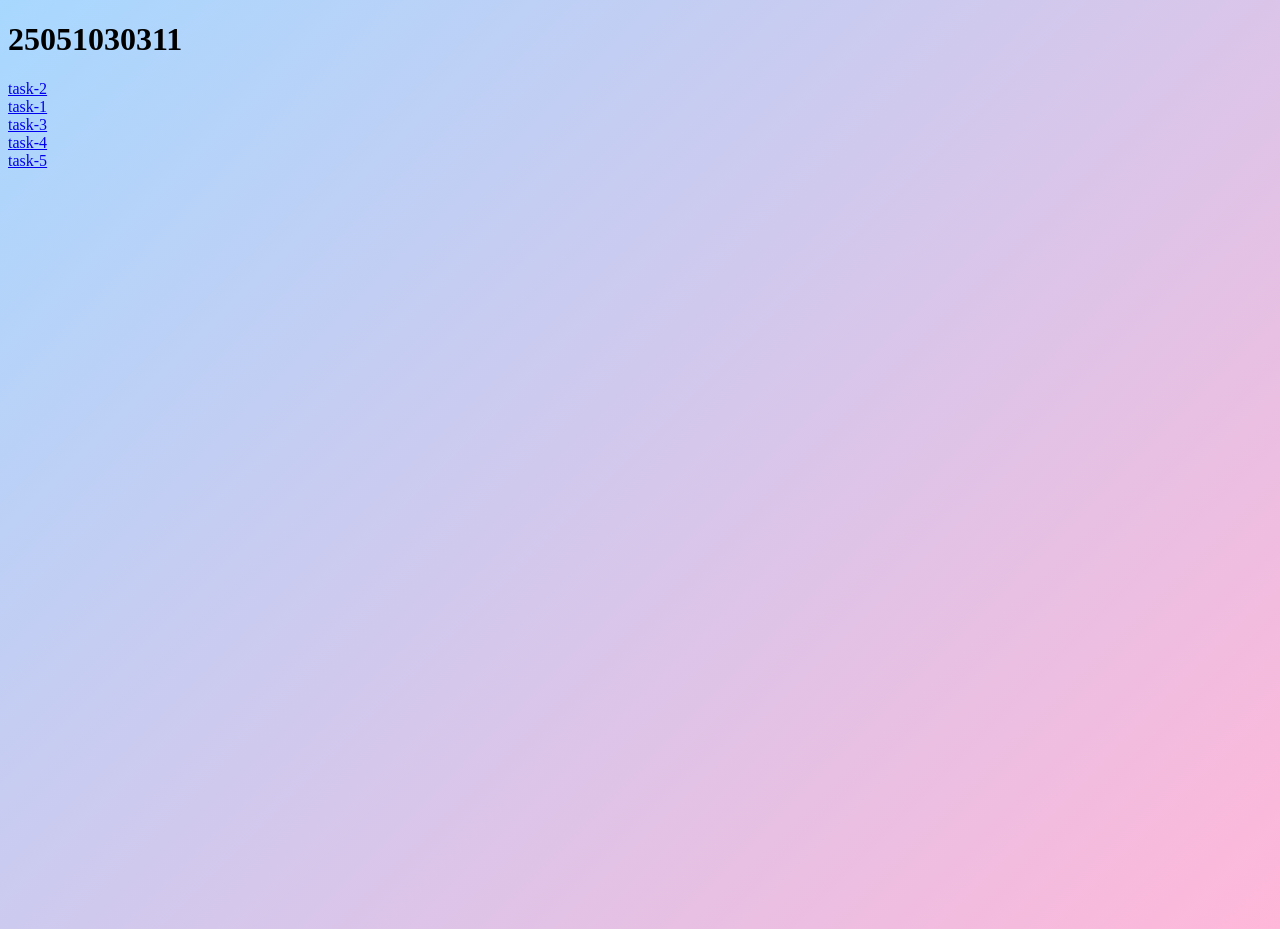
<file: index.html>
<!DOCTYPE html>
<html lang="en">
<head>
    <meta charset="UTF-8">
    <meta name="viewport" content="width=device-width, initial-scale=1.0">
    <title>Document</title>
    <link rel="stylesheet" href="./home.css">
</head>
<body>
    <h1>25051030311</h1>
    <a href="./task-2/task-2.html">task-2</a>
    <br>
    <a href="./task-1/task-1.html">task-1</a>
    <br>
    <a href="./task-3/task-3.html">task-3</a>
    <br>
    <a href="./task-4/task-4.html">task-4</a>
    <br>
    <a href="./task-5/task-5.html">task-5</a>
</body>
</html>
</file>
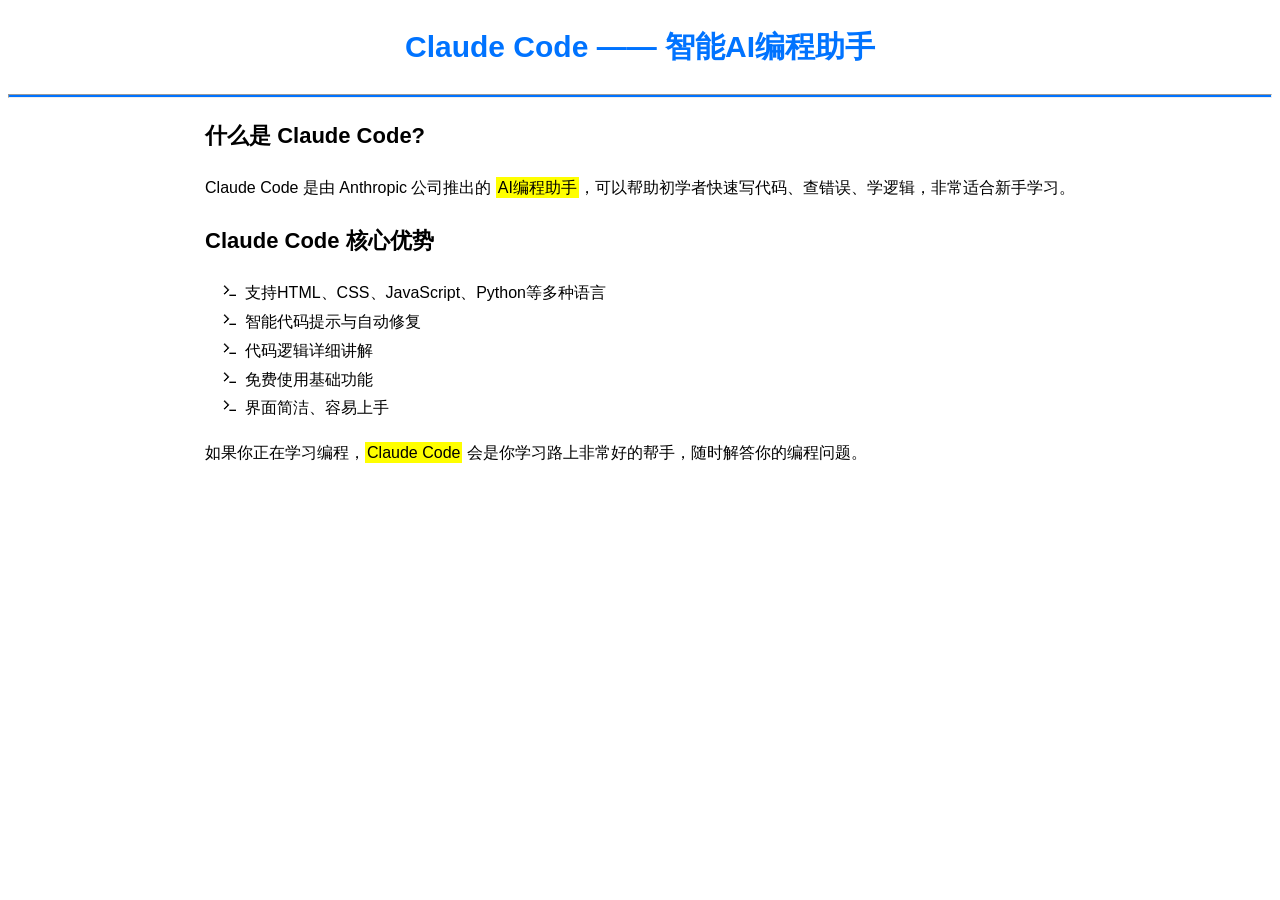
<file: task-1/task-1.html>
<!DOCTYPE html>
<html lang="en">
<head>
    <meta charset="UTF-8">
    <meta name="viewport" content="width=device-width, initial-scale=1.0">
    <title>Claude Code</title>
    <link rel="stylesheet" href="style.css">
</head>
<body>
    <h1 id="main-title">Claude Code —— 智能AI编程助手</h1>
    <hr>
    <div class="content">
    <h2 class="sub-title">什么是 Claude Code?</h2>
    <p class="text">
        Claude Code 是由 Anthropic 公司推出的 <span class="highlight">AI编程助手</span>，可以帮助初学者快速写代码、查错误、学逻辑，非常适合新手学习。
    </p>
    <h2 class="sub-title">Claude Code 核心优势</h2>
    <ul class="list">
        <li>支持HTML、CSS、JavaScript、Python等多种语言</li>
        <li>智能代码提示与自动修复</li>
        <li>代码逻辑详细讲解</li>
        <li>免费使用基础功能</li>
        <li>界面简洁、容易上手</li>
    </ul>
    <p class="text">
        如果你正在学习编程，<span class="highlight">Claude Code</span> 会是你学习路上非常好的帮手，随时解答你的编程问题。
    </p>
    </div>
</body>
</html>
</file>
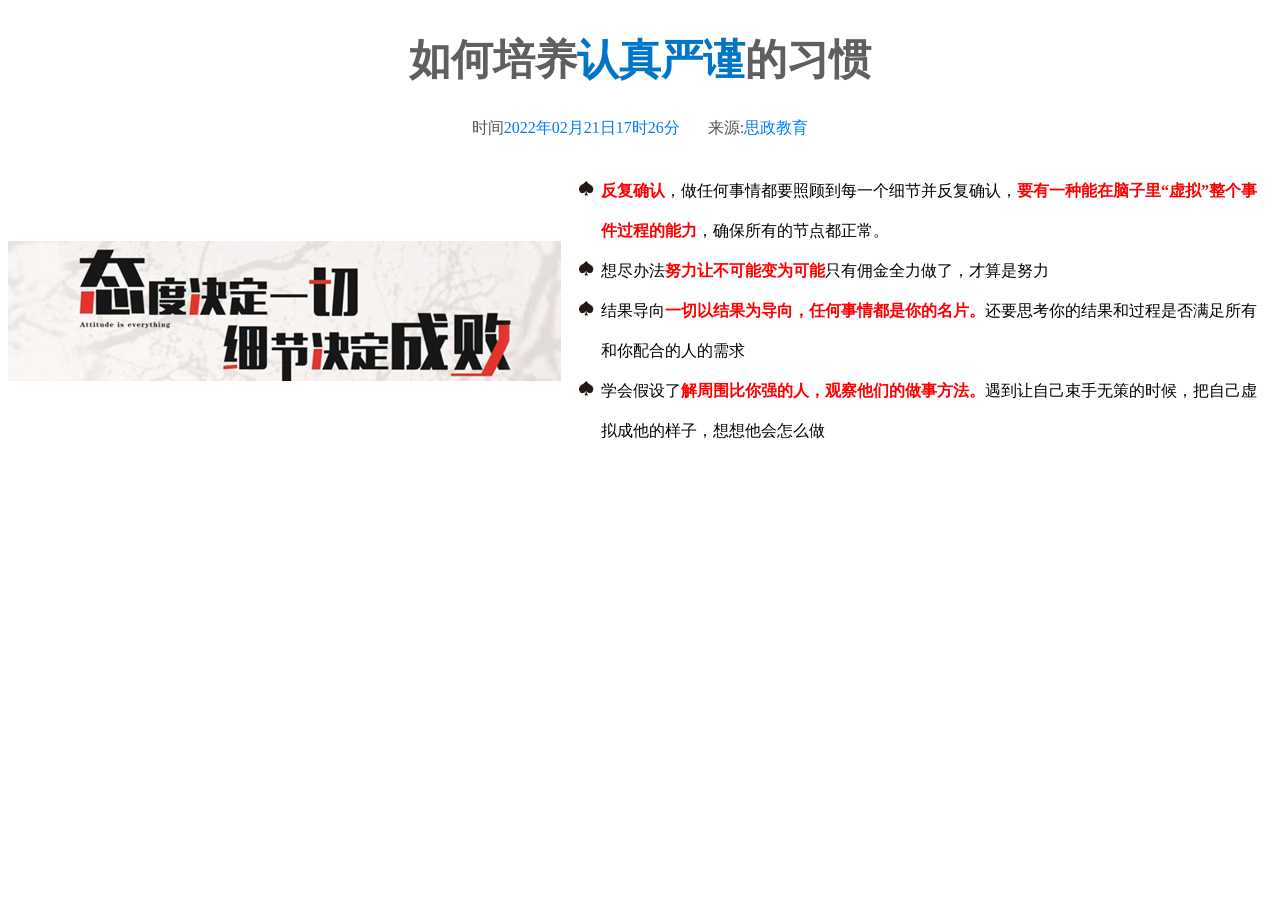
<file: task-2/task-2.html>
<!DOCTYPE html>
<html lang="en">
<head>
    <meta charset="UTF-8">
    <meta name="viewport" content="width=device-width, initial-scale=1.0">
    <title>思政教育</title>
    <link rel="stylesheet" href="./style.css">
</head>
<body>
    <h1 id="title">如何培养<span>认真严谨</span>的习惯</h1>
    <p class="meta">
        时间<span>2022年02月21日17时26分</span>
        &nbsp;&nbsp;来源:<span>思政教育</span>
    </p>
    <div class="page">
        <div class="content">
        <img src="./1777305510277-222.jpg" alt="态度决定一切 细节决定成败">
        <ul class="points">
            <li><strong>反复确认</strong>，做任何事情都要照顾到每一个细节并反复确认，<strong>要有一种能在脑子里“虚拟”整个事件过程的能力</strong>，确保所有的节点都正常。</li>
            <li>想尽办法<strong>努力让不可能变为可能</strong>只有佣金全力做了，才算是努力</li>
            <li>结果导向<strong>一切以结果为导向，任何事情都是你的名片。</strong>还要思考你的结果和过程是否满足所有和你配合的人的需求</li>
            <li>学会假设了<strong>解周围比你强的人，观察他们的做事方法。</strong>遇到让自己束手无策的时候，把自己虚拟成他的样子，想想他会怎么做</li>
        </ul>
        </div>
    </div>
    </body>
</html>
</file>
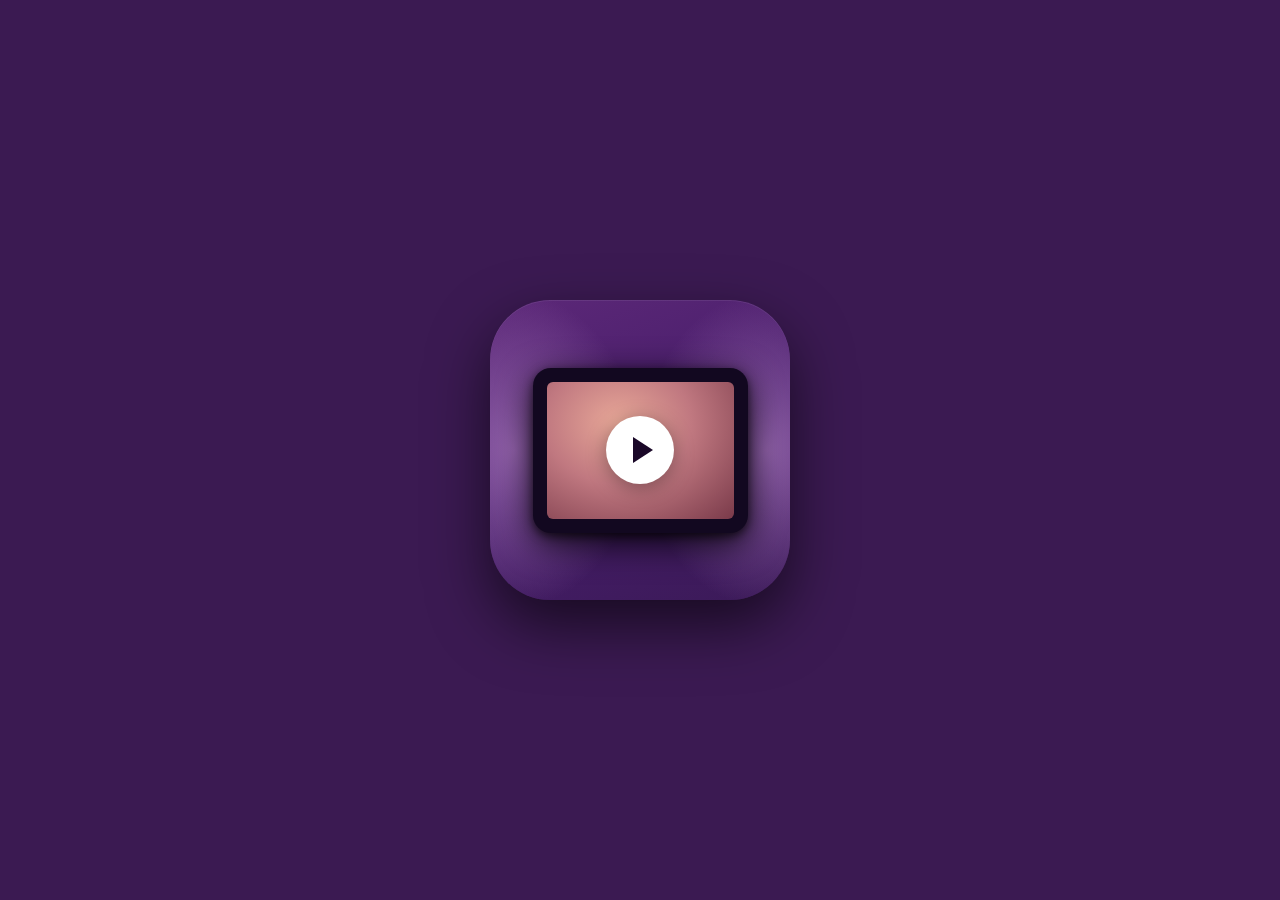
<file: task-3/task-3.html>
<!DOCTYPE html>
<html lang="en">
<head>
    <meta charset="UTF-8">
    <meta name="viewport" content="width=device-width, initial-scale=1.0">
    <title>视频图标</title>
    <link rel="stylesheet" href="./style.css">
</head>
<body>
   <div class="icon-wrapper">
        <div class="device">
            <div class="screen">
                <div class="play-btn"></div>
            </div>
        </div>
   </div>
</body>
</html>
</file>
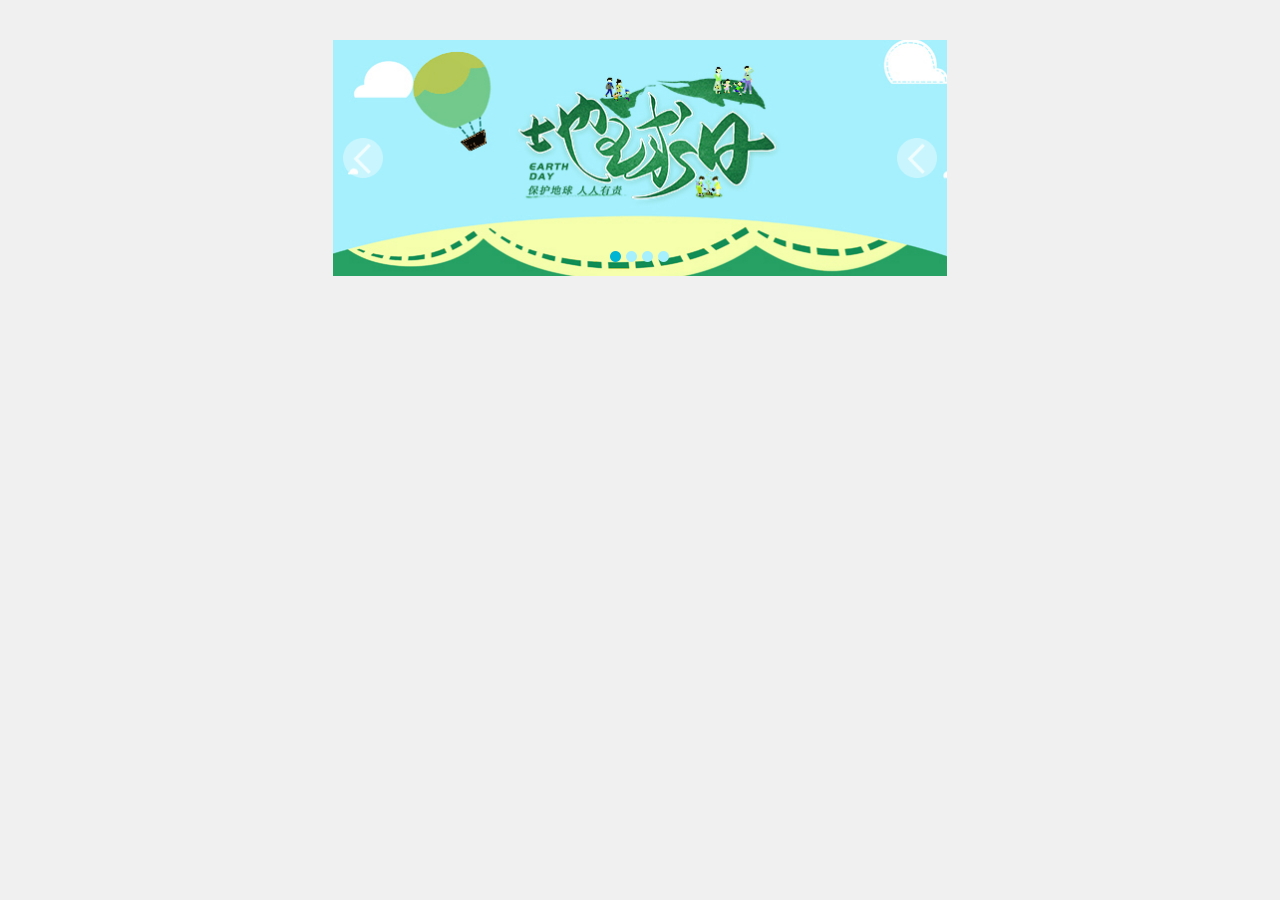
<file: task-4/task-4.html>
<!DOCTYPE html>
<html lang="en">
<head>
    <meta charset="UTF-8">
    <meta name="viewport" content="width=device-width, initial-scale=1.0">
    <title>焦点图</title>
    <link rel="stylesheet" href="./style.css">
</head>
<body>
    <div class="banner">
        <img src="images/banner1.jpg" alt="地球日">
        <div class="arrows">
            <img src="images/arrow1.png" alt="上一张">
            <img src="images/arrow1.png" alt="下一张">
        </div>
        <div class="dots">
            <img src="images/point2.png" alt="当前">
            <img src="images/point1.png" alt="第2张">
            <img src="images/point1.png" alt="第3张">
            <img src="images/point1.png" alt="第4张">
        </div>
    </div>
</body>
</html>
</file>
<file: home.css>
body {
  min-height: 100vh;
  background: linear-gradient(135deg, #a8d8ff, #ffb7d9);
}
</file>
<file: task-1/style.css>
body {
    font-family: Arial, Helvetica, sans-serif;
    line-height: 1.8;
}

hr {
    height: 2px;
    background-color: rgb(0, 115, 255);
}

#main-title {
    text-align: center;
    font-size: 30px;
    color: rgb(0, 115, 255);
    font-weight: bold;
}

.sub-title {
    font-size: 22px;
    font-weight: bold;
}

.text {
    font-size: 16px;
    color : rgb(0, 0, 0);
}

.highlight {
    background-color: yellow;
    padding: 2px 2px;
}

.list {
    font-size: 16px;
    list-style-image: url("./terminal-line.png");
}

.content {
    width: fit-content;
    margin: 0 auto;
}
</file>
<file: task-2/style.css>
h1 {
  margin: 18px 0 0;
  text-align: center;
  font-size: 42px;
  font-weight: 900;
  font-family: KaiTi, "楷体", SimHei, "黑体", "Microsoft YaHei", sans-serif;
  color: #5f5f5f;
  line-height: 200%;
}

.meta {
  color: #555;
  text-align: center;
}

span {
  color: rgb(0, 123, 255);
}

h1 span {
  color: #0076c8;
}

.points {
  list-style-image: url("./扑克牌黑桃-copy.png");
  line-height: 250%;
}

strong {
  color: red;
}

.content {
  display: flex;
  align-items: center;
}

.page {
  width: fit-content;
  margin: 0 auto;
}

.meta span:first-child {
  margin-right: 1em;
}
</file>
<file: task-3/style.css>
* {
    margin: 0;
    padding: 0;
    box-sizing: border-box;
}

body {
    background-color: #3b1a52;
    min-height: 100vh;
    display: flex;
    justify-content: center;
    align-items: center;
}

.icon-wrapper {
    width: 300px;
    height: 300px;
    border-radius: 60px;
    background: linear-gradient(160deg, #5c2878 0%, #471d6a 50%, #3b1a58 100%);
    display: flex;
    justify-content: center;
    align-items: center;
    box-shadow:
        0 25px 60px rgba(0, 0, 0, 0.6),
        inset 0 1px 0 rgba(255, 255, 255, 0.08);
    background:
        radial-gradient(ellipse 55% 70% at 8%  50%, rgba(180,130,200,0.65) 0%, transparent 75%),
        radial-gradient(ellipse 55% 70% at 92% 50%, rgba(180,130,200,0.65) 0%, transparent 75%),
        linear-gradient(160deg, #5c2878 0%, #471d6a 50%, #3b1a58 100%);
}

.device {
    width: 215px;
    height: 165px;
    background: #120820;
    border-radius: 18px;
    padding: 14px;
    box-shadow: 
        0 10px 35px rgba(0, 0, 0, 0.85),
        0 3px 10px rgba(0, 0, 0, 0.6);
}

.screen {
    width: 100%;
    height: 100%;
    background-color: pink;
    border-radius: 6px;
    background: radial-gradient(
        ellipse at 38% 30%,
        #e8a898 0%,
        #c07880 45%,
        #7a3a4a 100%
    );
    display: flex;
    justify-content: center;
    align-items: center;
    overflow: hidden;
}

.play-btn {
    width: 68px;
    height: 68px;
    border-radius: 50%;
    background: white;
    display: flex;
    justify-content: center;
    align-items: center;
    box-shadow: 0 4px 20px rgba(0, 0, 0, 0.35);
}

.play-btn::after {
    content:'';
    display: block;
    width: 0;
    height: 0;
    border-top: 13px solid transparent;
    border-bottom:    13px solid transparent;
    border-left:    20px solid #1a0828;
    margin-left: 5px;   
}
</file>
<file: task-4/style.css>
* {
    margin: 0;
    padding: 0;
    box-sizing: border-box;
}

body {
    background: #f0f0f0;
    display: flex;
    justify-content: center;
    padding: 40px;
}

    /* ① 焦点图容器：相对定位，作为箭头和圆点的定位基准 */
.banner {
    position: relative;
    width: 614px;
}

    /* 主图撑开容器高度 */
.banner > img {
    display: block;
    width: 100%;
}

    /* ② 箭头层：弹性布局，两端对齐 + 垂直居中，绝对覆盖整个 banner */
.arrows {
    position: absolute;
    top: 0;
    left: 0;
    width: 100%;
    height: 100%;

    display: flex;
    justify-content: space-between; /* 左右两端 */
    align-items: center;            /* 垂直居中 */
    padding: 0 10px;
}

.arrows img {
    cursor: pointer;
    width: 40px;
}

    /* ③ 圆点层：弹性布局，水平排列 + 垂直居中，绝对定位于底部居中 */
.dots {
    position: absolute;
    bottom: 14px;
    left: 50%;
    transform: translateX(-50%); /* 水平居中 */

    display: flex;
    align-items: center;
    gap: 4px;
}

.dots img {
    display: block;
}
</file>
